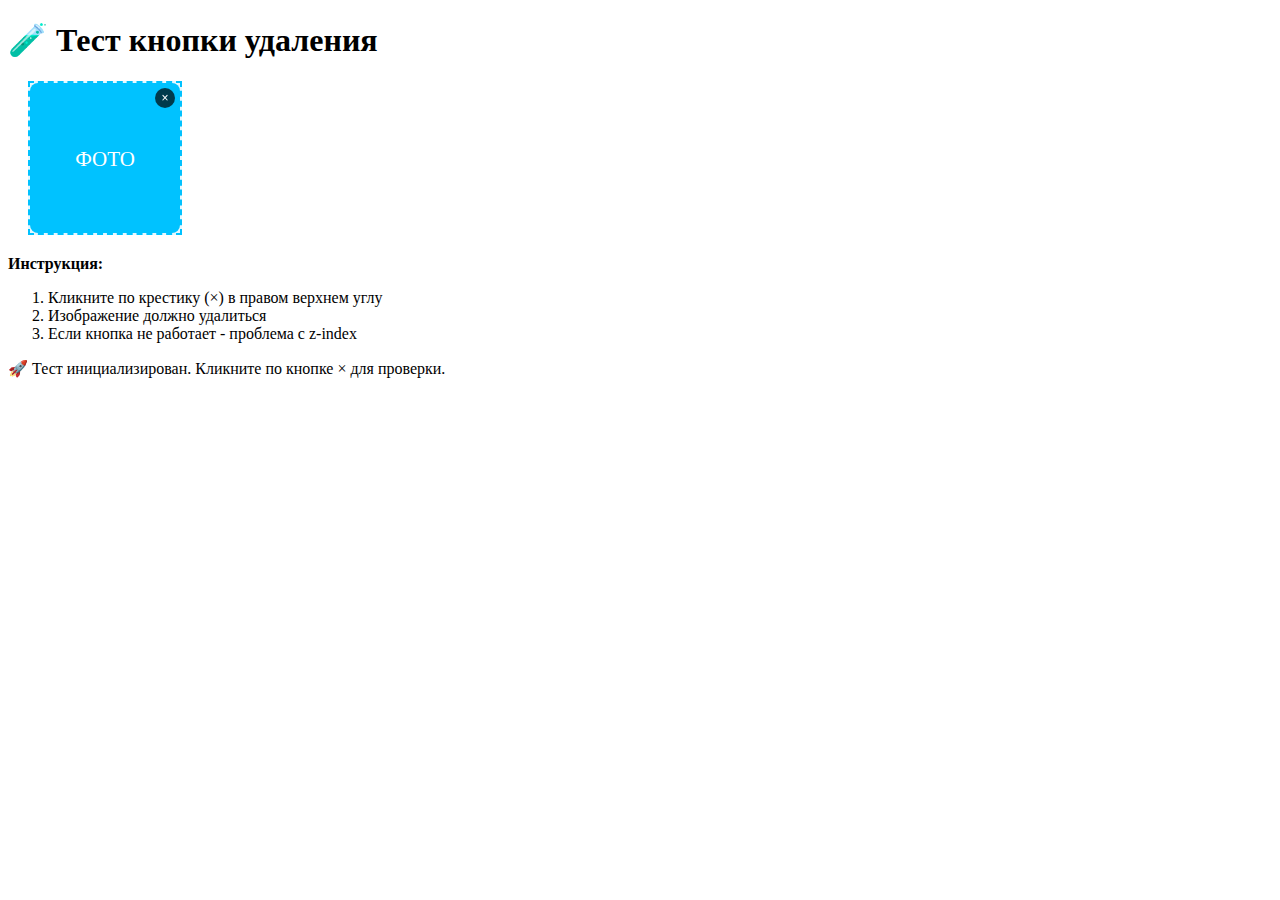
<file: test_delete_button.html>
<!DOCTYPE html>
<html lang="ru">
<head>
    <meta charset="UTF-8">
    <meta name="viewport" content="width=device-width, initial-scale=1.0">
    <title>Тест кнопки удаления</title>
    <style>
        .image-slot {
            position: relative;
            width: 150px;
            height: 150px;
            border: 2px dashed #ccc;
            display: flex;
            align-items: center;
            justify-content: center;
            margin: 20px;
            background: #f9f9f9;
        }
        
        .image-slot.filled {
            border-color: #00C2FF;
            background: #e6f7ff;
        }
        
        .delete-image {
            position: absolute;
            top: 5px;
            right: 5px;
            width: 20px;
            height: 20px;
            background-color: rgba(0, 0, 0, 0.7);
            color: white;
            border: none;
            border-radius: 50%;
            display: flex;
            align-items: center;
            justify-content: center;
            cursor: pointer;
            font-size: 12px;
            z-index: 15;
            transition: background-color 0.3s ease, transform 0.15s ease;
        }
        
        .delete-image:hover {
            background-color: rgba(255, 0, 0, 0.8);
            transform: scale(1.1);
        }
        
        .slot-label {
            position: absolute;
            top: 0;
            left: 0;
            right: 0;
            bottom: 0;
            cursor: pointer;
            z-index: 10;
            background-color: transparent;
        }
        
        .preview-image {
            width: 100%;
            height: 100%;
            object-fit: cover;
            border-radius: 8px;
        }
    </style>
</head>
<body>
    <h1>🧪 Тест кнопки удаления</h1>
    
    <div class="image-slot filled" data-slot="0">
        <img class="preview-image" src="data:image/svg+xml,%3Csvg xmlns='http://www.w3.org/2000/svg' width='100' height='100'%3E%3Crect width='100' height='100' fill='%2300C2FF'/%3E%3Ctext x='50' y='55' text-anchor='middle' fill='white' font-size='14'%3EФОТО%3C/text%3E%3C/svg%3E" alt="Тестовое изображение">
        <button class="delete-image" title="Удалить изображение">×</button>
        <label class="slot-label" for="test-input"></label>
        <input type="file" id="test-input" style="opacity: 0; position: absolute;">
    </div>
    
    <p><strong>Инструкция:</strong></p>
    <ol>
        <li>Кликните по крестику (×) в правом верхнем углу</li>
        <li>Изображение должно удалиться</li>
        <li>Если кнопка не работает - проблема с z-index</li>
    </ol>
    
    <div id="log"></div>
    
    <script>
        const slot = document.querySelector('.image-slot');
        const deleteBtn = document.querySelector('.delete-image');
        const label = document.querySelector('.slot-label');
        const log = document.getElementById('log');
        
        function addLog(message) {
            log.innerHTML += '<p>' + message + '</p>';
            console.log(message);
        }
        
        deleteBtn.addEventListener('click', function(e) {
            e.stopPropagation();
            addLog('✅ Кнопка удаления работает!');
            slot.innerHTML = '<span>Изображение удалено</span>';
            slot.classList.remove('filled');
        });
        
        label.addEventListener('click', function(e) {
            if (e.target.classList.contains('delete-image')) {
                addLog('🎯 Клик перехвачен кнопкой удаления');
                return;
            }
            
            if (slot.classList.contains('filled')) {
                e.preventDefault();
                addLog('⚠️ Слот заполнен - загрузка заблокирована');
            } else {
                addLog('📁 Открытие диалога выбора файла');
            }
        });
        
        addLog('🚀 Тест инициализирован. Кликните по кнопке × для проверки.');
    </script>
</body>
</html>
</file>
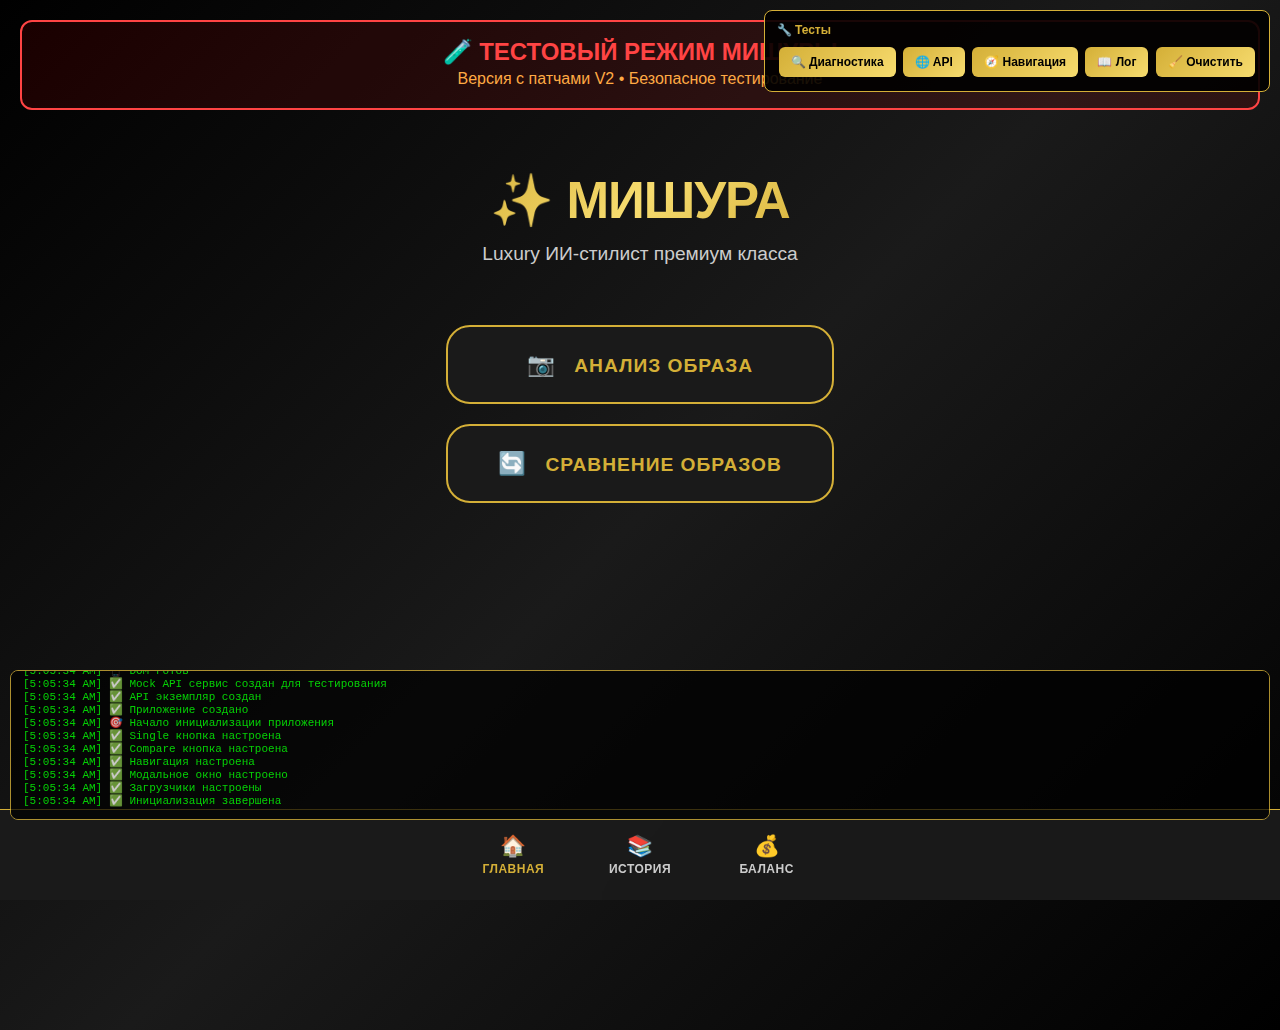
<file: Testing/standalone-tests/test.html>
<!DOCTYPE html>
<html lang="ru">
<head>
    <meta charset="UTF-8">
    <meta name="viewport" content="width=device-width, initial-scale=1.0">
    <title>🧪 ТЕСТ МИШУРЫ - Патчи V2 (ИСПРАВЛЕНО)</title>
    
    <!-- БАЗОВЫЕ СТИЛИ -->
    <style>
        :root {
            --bg-primary: #000000;
            --bg-secondary: #1a1a1a;
            --bg-tertiary: #2a2a2a;
            --text-primary: #ffffff;
            --text-secondary: #cccccc;
            --accent-gold: #d4af37;
            --accent-gold-hover: #b8941f;
            --accent-gold-light: rgba(212, 175, 55, 0.1);
            --border-color: #333333;
        }

        * {
            margin: 0;
            padding: 0;
            box-sizing: border-box;
        }

        body {
            font-family: -apple-system, BlinkMacSystemFont, 'Segoe UI', Roboto, Arial, sans-serif;
            background: linear-gradient(135deg, #000000 0%, #1a1a1a 50%, #000000 100%);
            color: var(--text-primary);
            min-height: 100vh;
        }

        .test-header {
            background: rgba(255, 0, 0, 0.1);
            border: 2px solid #ff4444;
            border-radius: 12px;
            padding: 16px;
            margin: 20px;
            text-align: center;
        }

        .container {
            max-width: 420px;
            margin: 0 auto;
            padding: 20px 16px 100px 16px;
            position: relative;
            z-index: 1;
            min-height: 100vh;
        }

        .header {
            text-align: center;
            margin-bottom: 40px;
            padding: 20px 0;
        }

        .header h1 {
            font-size: 3.2rem;
            font-weight: 900;
            margin-bottom: 12px;
            background: linear-gradient(135deg, #d4af37 0%, #f7dc6f 50%, #d4af37 100%);
            -webkit-background-clip: text;
            -webkit-text-fill-color: transparent;
            background-clip: text;
            letter-spacing: -0.02em;
        }

        .header p {
            font-size: 1.2rem;
            color: var(--text-secondary);
            font-weight: 500;
        }

        .action-buttons {
            display: flex;
            flex-direction: column;
            gap: 20px;
            margin-bottom: 40px;
        }

        .action-btn {
            background: var(--bg-secondary);
            border: 2px solid var(--accent-gold);
            padding: 24px 28px;
            border-radius: 24px;
            font-size: 1.2rem;
            font-weight: 700;
            color: var(--accent-gold);
            cursor: pointer;
            transition: all 0.4s ease;
            text-transform: uppercase;
            letter-spacing: 1px;
            position: relative;
            overflow: hidden;
        }

        .action-btn:hover {
            transform: translateY(-4px);
            box-shadow: 0 8px 32px rgba(212, 175, 55, 0.2);
            border-color: #f7dc6f;
            color: #f7dc6f;
        }

        .action-btn .icon {
            display: inline-block;
            margin-right: 12px;
            font-size: 1.4rem;
        }

        .bottom-nav {
            position: fixed;
            bottom: 0;
            left: 0;
            right: 0;
            background: rgba(26, 26, 26, 0.95);
            backdrop-filter: blur(20px);
            border-top: 1px solid var(--accent-gold);
            padding: 12px 0;
            z-index: 1000;
        }

        .nav-container {
            max-width: 420px;
            margin: 0 auto;
            display: flex;
            justify-content: space-around;
            align-items: center;
            padding: 0 20px;
        }

        .nav-btn {
            background: transparent;
            border: none;
            color: var(--text-secondary);
            cursor: pointer;
            transition: all 0.4s ease;
            padding: 12px 8px;
            border-radius: 12px;
            min-width: 80px;
            display: flex;
            flex-direction: column;
            align-items: center;
            gap: 4px;
        }

        .nav-btn.active {
            color: var(--accent-gold);
        }

        .nav-btn:hover {
            color: var(--accent-gold);
            transform: translateY(-2px);
        }

        .nav-icon {
            font-size: 1.3rem;
        }

        .nav-text {
            font-size: 0.75rem;
            font-weight: 600;
            text-transform: uppercase;
            letter-spacing: 0.5px;
        }

        /* МОДАЛЬНЫЕ ОКНА */
        .modal-overlay {
            display: none;
            position: fixed;
            top: 0;
            left: 0;
            width: 100%;
            height: 100%;
            background: rgba(0, 0, 0, 0.9);
            backdrop-filter: blur(15px);
            z-index: 2000;
            overflow-y: auto;
        }

        .modal-overlay.active {
            display: flex;
            align-items: flex-start;
            justify-content: center;
            padding: 20px 0;
        }

        .modal-content {
            background: var(--bg-secondary);
            border: 2px solid var(--accent-gold);
            border-radius: 24px;
            padding: 32px 24px;
            max-width: 400px;
            width: 90%;
            margin: auto;
            color: var(--text-primary);
        }

        .modal-header {
            display: flex;
            justify-content: space-between;
            align-items: center;
            margin-bottom: 24px;
            padding-bottom: 16px;
            border-bottom: 1px solid rgba(212, 175, 55, 0.3);
        }

        .modal-title {
            font-size: 1.4rem;
            font-weight: 700;
            color: var(--accent-gold);
            text-transform: uppercase;
            letter-spacing: 1px;
        }

        .close-btn {
            background: none;
            border: 2px solid var(--accent-gold);
            color: var(--accent-gold);
            font-size: 1.4rem;
            cursor: pointer;
            padding: 8px 12px;
            border-radius: 8px;
            transition: all 0.4s ease;
            line-height: 1;
        }

        .close-btn:hover {
            background: var(--accent-gold);
            color: var(--bg-primary);
            transform: rotate(90deg);
        }

        .upload-mode {
            display: none;
        }

        .upload-mode.active {
            display: block;
        }

        .upload-area {
            border: 2px dashed rgba(212, 175, 55, 0.3);
            border-radius: 16px;
            padding: 32px 16px;
            text-align: center;
            cursor: pointer;
            transition: all 0.4s ease;
            background: rgba(212, 175, 55, 0.02);
            margin-bottom: 24px;
        }

        .upload-area:hover {
            border-color: var(--accent-gold);
            background: rgba(212, 175, 55, 0.05);
            transform: translateY(-2px);
        }

        .upload-text {
            color: var(--text-secondary);
            font-size: 1rem;
            font-weight: 500;
        }

        .compare-slots {
            display: grid;
            grid-template-columns: repeat(2, 1fr);
            gap: 12px;
            margin-bottom: 16px;
        }

        .compare-slot {
            aspect-ratio: 1;
            border: 2px dashed rgba(212, 175, 55, 0.3);
            border-radius: 16px;
            cursor: pointer;
            transition: all 0.4s ease;
            display: flex;
            align-items: center;
            justify-content: center;
            position: relative;
            background: rgba(212, 175, 55, 0.02);
        }

        .compare-slot:hover {
            border-color: var(--accent-gold);
            background: rgba(212, 175, 55, 0.05);
            transform: scale(1.02);
        }

        .slot-number {
            position: absolute;
            top: 8px;
            left: 8px;
            background: linear-gradient(135deg, #d4af37 0%, #f7dc6f 100%);
            color: var(--bg-primary);
            padding: 4px 8px;
            border-radius: 8px;
            font-size: 0.8rem;
            font-weight: 700;
            z-index: 2;
        }

        .add-icon {
            font-size: 2rem;
            color: var(--text-secondary);
            transition: all 0.4s ease;
        }

        .compare-slot:hover .add-icon {
            color: var(--accent-gold);
            transform: scale(1.1);
        }

        /* ТЕСТОВЫЕ ЭЛЕМЕНТЫ */
        .test-controls {
            position: fixed;
            top: 10px;
            right: 10px;
            background: rgba(0, 0, 0, 0.9);
            border: 1px solid var(--accent-gold);
            border-radius: 8px;
            padding: 12px;
            z-index: 10000;
            font-size: 12px;
        }

        .test-btn {
            background: linear-gradient(135deg, #d4af37 0%, #f7dc6f 100%);
            color: var(--bg-primary);
            border: none;
            border-radius: 6px;
            padding: 8px 12px;
            margin: 2px;
            cursor: pointer;
            font-size: 12px;
            font-weight: 600;
        }

        .test-log {
            position: fixed;
            bottom: 80px;
            left: 10px;
            right: 10px;
            background: rgba(0, 0, 0, 0.9);
            border: 1px solid var(--accent-gold);
            border-radius: 8px;
            padding: 12px;
            max-height: 150px; /* Уменьшили высоту */
            overflow-y: auto;
            font-family: monospace;
            font-size: 11px; /* Уменьшили размер шрифта */
            color: #00ff00;
            z-index: 9998; /* Понизили z-index */
            opacity: 0.8; /* Сделали полупрозрачным */
            transition: opacity 0.3s ease;
        }
        
        .test-log:hover {
            opacity: 1; /* При наведении становится полностью видимым */
        }

        .hidden-input {
            display: none;
        }
    </style>
</head>
<body>
    <!-- ТЕСТОВАЯ ШАПКА -->
    <div class="test-header">
        <h2 style="color: #ff4444; margin: 0;">🧪 ТЕСТОВЫЙ РЕЖИМ МИШУРЫ</h2>
        <p style="color: #ffaa44; margin: 4px 0;">Версия с патчами V2 • Безопасное тестирование</p>
    </div>

    <!-- ТЕСТОВЫЕ КОНТРОЛЫ -->
    <div class="test-controls">
        <div style="color: var(--accent-gold); font-weight: 600; margin-bottom: 8px;">🔧 Тесты</div>
        <button class="test-btn" onclick="runDiagnostics()">🔍 Диагностика</button>
        <button class="test-btn" onclick="testAPI()">🌐 API</button>
        <button class="test-btn" onclick="testNavigation()">🧭 Навигация</button>
        <button class="test-btn" onclick="toggleTestLog()">📖 Лог</button>
        <button class="test-btn" onclick="clearTestLog()">🧹 Очистить</button>
    </div>

    <!-- ОСНОВНОЙ КОНТЕНТ -->
    <div class="container">
        <header class="header">
            <h1>✨ МИШУРА</h1>
            <p>Luxury ИИ-стилист премиум класса</p>
        </header>

        <div class="action-buttons">
            <button id="single-mode-btn" class="action-btn">
                <span class="icon">📷</span>
                Анализ образа
            </button>
            <button id="compare-mode-btn" class="action-btn">
                <span class="icon">🔄</span>
                Сравнение образов
            </button>
        </div>
    </div>

    <!-- НАВИГАЦИЯ -->
    <nav class="bottom-nav">
        <div class="nav-container">
            <button id="nav-home" class="nav-btn active">
                <span class="nav-icon">🏠</span>
                <span class="nav-text">Главная</span>
            </button>
            <button id="nav-history" class="nav-btn">
                <span class="nav-icon">📚</span>
                <span class="nav-text">История</span>
            </button>
            <button id="nav-balance" class="nav-btn">
                <span class="nav-icon">💰</span>
                <span class="nav-text">Баланс</span>
            </button>
        </div>
    </nav>

    <!-- МОДАЛЬНОЕ ОКНО -->
    <div id="consultation-overlay" class="modal-overlay">
        <div class="modal-content">
            <div class="modal-header">
                <h2 id="modal-title" class="modal-title">Консультация стилиста</h2>
                <button id="consultation-cancel" class="close-btn">&times;</button>
            </div>

            <!-- Single режим -->
            <div id="single-mode" class="upload-mode">
                <div id="single-preview" class="upload-area">
                    <div class="upload-text">Нажмите для выбора фото</div>
                </div>
            </div>

            <!-- Compare режим -->
            <div id="compare-mode" class="upload-mode">
                <h3 style="color: var(--accent-gold); text-align: center; margin-bottom: 16px;">
                    Загрузите 2-4 фото для сравнения
                </h3>
                <div class="compare-slots">
                    <div class="compare-slot" data-slot="0">
                        <span class="slot-number">1</span>
                        <span class="add-icon">+</span>
                    </div>
                    <div class="compare-slot" data-slot="1">
                        <span class="slot-number">2</span>
                        <span class="add-icon">+</span>
                    </div>
                    <div class="compare-slot" data-slot="2">
                        <span class="slot-number">3</span>
                        <span class="add-icon">+</span>
                    </div>
                    <div class="compare-slot" data-slot="3">
                        <span class="slot-number">4</span>
                        <span class="add-icon">+</span>
                    </div>
                </div>
            </div>

            <!-- Простая форма для тестирования -->
            <div id="consultation-form" style="display: none;">
                <div style="margin-bottom: 16px;">
                    <label style="color: var(--accent-gold); display: block; margin-bottom: 8px;">
                        Повод:
                    </label>
                    <input type="text" id="occasion" value="тест" style="
                        width: 100%;
                        padding: 12px;
                        background: var(--bg-tertiary);
                        border: 1px solid var(--accent-gold);
                        border-radius: 8px;
                        color: var(--text-primary);
                    ">
                </div>
                <div style="display: flex; gap: 12px; margin-top: 24px;">
                    <button id="form-cancel" class="close-btn">Отмена</button>
                    <button id="form-submit" style="
                        background: var(--accent-gold);
                        color: var(--bg-primary);
                        border: none;
                        padding: 12px 20px;
                        border-radius: 8px;
                        cursor: pointer;
                        font-weight: 600;
                        flex: 1;
                        position: relative;
                        z-index: 10001; /* Высокий z-index для кнопки */
                    ">Получить совет</button>
                </div>
            </div>

            <!-- Загрузка -->
            <div id="loading" style="display: none; text-align: center; padding: 32px;">
                <div style="
                    width: 40px;
                    height: 40px;
                    border: 3px solid rgba(212, 175, 55, 0.3);
                    border-top: 3px solid var(--accent-gold);
                    border-radius: 50%;
                    animation: spin 1s linear infinite;
                    margin: 0 auto 16px;
                "></div>
                <p style="color: var(--accent-gold);">Анализируем ваш образ...</p>
            </div>

            <!-- Результат -->
            <div id="result" style="display: none;">
                <h3 style="color: var(--accent-gold); text-align: center; margin-bottom: 16px;">
                    💎 Совет стилиста
                </h3>
                <div id="result-content" style="
                    background: rgba(212, 175, 55, 0.05);
                    border: 1px solid rgba(212, 175, 55, 0.3);
                    border-radius: 12px;
                    padding: 20px;
                    line-height: 1.6;
                    margin-bottom: 20px;
                "></div>
                
                <!-- Кнопки для навигации после результата -->
                <div style="display: flex; gap: 12px; justify-content: center;">
                    <button id="result-back" style="
                        background: var(--bg-tertiary);
                        color: var(--text-primary);
                        border: 1px solid var(--accent-gold);
                        padding: 12px 20px;
                        border-radius: 8px;
                        cursor: pointer;
                        font-weight: 600;
                        transition: all 0.3s ease;
                    ">← Назад к выбору</button>
                    <button id="result-new" style="
                        background: var(--accent-gold);
                        color: var(--bg-primary);
                        border: none;
                        padding: 12px 20px;
                        border-radius: 8px;
                        cursor: pointer;
                        font-weight: 600;
                        transition: all 0.3s ease;
                    ">🆕 Новый анализ</button>
                </div>
            </div>
        </div>
    </div>

    <!-- СКРЫТЫЕ ИНПУТЫ -->
    <input type="file" id="single-file-input" class="hidden-input" accept="image/*">
    <input type="file" id="compare-file-input-0" class="hidden-input" accept="image/*">
    <input type="file" id="compare-file-input-1" class="hidden-input" accept="image/*">
    <input type="file" id="compare-file-input-2" class="hidden-input" accept="image/*">
    <input type="file" id="compare-file-input-3" class="hidden-input" accept="image/*">

    <!-- ТЕСТОВЫЙ ЛОГ -->
    <div class="test-log" id="test-log">
        🧪 Тестовый лог загружен...<br>
    </div>

    <!-- АНИМАЦИЯ СПИННЕРА -->
    <style>
        @keyframes spin {
            0% { transform: rotate(0deg); }
            100% { transform: rotate(360deg); }
        }
    </style>

    <!-- MOCK API -->
    <script>
        // Mock API Service для безопасного тестирования
        class MockMishuraAPIService {
            constructor() {
                this.baseURL = '/api/v1';
                this.timeout = 90000;
                this.testLog('✅ Mock API сервис создан для тестирования');
            }

            async analyzeSingle(imageFile, occasion, preferences) {
                this.testLog('📤 Mock analyzeSingle вызван');
                
                // Симуляция задержки
                await new Promise(resolve => setTimeout(resolve, 2000));
                
                return {
                    status: 'success',
                    advice: `
# 🎨 Тестовый анализ образа от МИШУРЫ

**Повод**: ${occasion}

## Общая оценка
Ваш образ для ${occasion} выглядит отлично! Это тестовый ответ от Mock API с патчами V2.

## 🌈 Цветовая гамма
Выбранная цветовая палитра отлично подходит к случаю.

## 💡 Рекомендации
- Тестовая рекомендация 1: Добавьте яркий аксессуар
- Тестовая рекомендация 2: Рассмотрите другую обувь
- Тестовая рекомендация 3: Дополните образ подходящей сумочкой

## ⭐ Итоговая оценка: 9/10

💡 **Совет от МИШУРЫ**: Для еще более точного анализа попробуйте загрузить изображение лучшего качества (ТЕСТОВЫЙ РЕЖИМ)
                    `.trim(),
                    metadata: {
                        timestamp: new Date().toISOString(),
                        testMode: true,
                        apiVersion: 'v2-patched'
                    }
                };
            }

            async analyzeCompare(imageFiles, occasion, preferences) {
                this.testLog(`📤 Mock analyzeCompare вызван (${imageFiles.length} изображений)`);
                
                await new Promise(resolve => setTimeout(resolve, 3000));
                
                return {
                    status: 'success',
                    advice: `
# 🏆 Тестовое сравнение образов от МИШУРЫ

**Повод**: ${occasion}

## Результат сравнения
**Лучший образ для ${occasion}**: Образ №1 выигрывает благодаря лучшему сочетанию цветов.

## 📊 Детальное сравнение

### 🥇 Образ №1 - Оценка: 9/10
- **Плюсы**: Отличное сочетание цветов, идеальная посадка
- **Минусы**: Практически идеален
- **Совет**: Добавьте яркий аксессуар

### 🥈 Образ №2 - Оценка: 7.5/10
- **Плюсы**: Хорошие пропорции, классический стиль
- **Минусы**: Цветовая гамма могла бы быть ярче
- **Совет**: Замените верх на более яркий

## 💡 Общие рекомендации
Все образы имеют свои достоинства. Выбирайте исходя из настроения!

💡 **Совет от МИШУРЫ**: Отличные фото для сравнения! (ТЕСТОВЫЙ РЕЖИМ)
                    `.trim(),
                    metadata: {
                        timestamp: new Date().toISOString(),
                        testMode: true,
                        apiVersion: 'v2-patched'
                    }
                };
            }

            testLog(message) {
                const timestamp = new Date().toLocaleTimeString();
                const logElement = document.getElementById('test-log');
                if (logElement) {
                    logElement.innerHTML += `[${timestamp}] ${message}<br>`;
                    logElement.scrollTop = logElement.scrollHeight;
                }
                console.log(`[TEST] ${message}`);
            }
        }

        // Создаем глобальный экземпляр Mock API
        window.MishuraAPIService = MockMishuraAPIService;
        window.mockAPI = new MockMishuraAPIService();

        // Тестовые функции
        function testLog(message) {
            const timestamp = new Date().toLocaleTimeString();
            const logElement = document.getElementById('test-log');
            if (logElement) {
                logElement.innerHTML += `[${timestamp}] ${message}<br>`;
                logElement.scrollTop = logElement.scrollHeight;
            }
            console.log(`[TEST] ${message}`);
        }

        function runDiagnostics() {
            if (window.mishuraApp && window.mishuraApp.diagnostics) {
                window.mishuraApp.diagnostics();
                testLog('🔍 Диагностика выполнена (см. консоль)');
            } else {
                testLog('❌ Приложение не найдено');
            }
        }

        function testAPI() {
            testLog('🌐 Тестирование API...');
            if (window.mishuraApp && window.mishuraApp.api) {
                testLog('✅ API подключен');
                
                // Тест с mock файлом
                const mockFile = new File(['test'], 'test.jpg', { type: 'image/jpeg' });
                window.mishuraApp.api.analyzeSingle(mockFile, 'тест', 'тестовые предпочтения')
                    .then(result => {
                        testLog('✅ API тест успешен');
                    })
                    .catch(error => {
                        testLog(`❌ API тест провален: ${error.message}`);
                    });
            } else {
                testLog('❌ API не найден');
            }
        }

        function testNavigation() {
            testLog('🧭 Тестирование навигации...');
            if (window.mishuraApp) {
                const sections = ['home', 'history', 'balance'];
                sections.forEach(section => {
                    try {
                        window.mishuraApp.navigateToSection(section);
                        testLog(`✅ Переход в ${section} успешен`);
                    } catch (error) {
                        testLog(`❌ Ошибка перехода в ${section}: ${error.message}`);
                    }
                });
            } else {
                testLog('❌ Приложение не найдено');
            }
        }

        function clearTestLog() {
            const logElement = document.getElementById('test-log');
            if (logElement) {
                logElement.innerHTML = '🧹 Лог очищен...<br>';
            }
        }

        // Функция для сворачивания/разворачивания лога
        function toggleTestLog() {
            const logElement = document.getElementById('test-log');
            if (logElement) {
                if (logElement.style.maxHeight === '30px') {
                    logElement.style.maxHeight = '150px';
                    testLog('📖 Лог развернут');
                } else {
                    logElement.style.maxHeight = '30px';
                    testLog('📕 Лог свернут');
                }
            }
        }
    </script>

    <!-- ОСНОВНОЕ ПРИЛОЖЕНИЕ -->
    <script>
        // Упрощенная версия MishuraApp для тестирования
        class MishuraApp {
            constructor() {
                console.log('🚀 Инициализация MishuraApp для тестирования...');
                
                this.currentMode = null;
                this.currentSection = 'home';
                this.compareImages = [null, null, null, null];
                this.singleImage = null;
                this.isLoading = false;
                this.initializationComplete = false;
                
                // Инициализация API
                this.api = null;
                this.initializeAPI();
                
                // Запуск инициализации
                setTimeout(() => this.init(), 100);
            }

            initializeAPI() {
                try {
                    if (window.MishuraAPIService) {
                        this.api = new window.MishuraAPIService();
                        console.log('✅ API экземпляр создан:', this.api);
                        testLog('✅ API экземпляр создан');
                    } else {
                        console.warn('⚠️ API не найден');
                        testLog('⚠️ API не найден');
                    }
                } catch (error) {
                    console.error('❌ Ошибка инициализации API:', error);
                    testLog(`❌ Ошибка API: ${error.message}`);
                }
            }

            init() {
                try {
                    console.log('🎯 Начало инициализации...');
                    testLog('🎯 Начало инициализации приложения');
                    
                    this.setupModeButtons();
                    this.setupNavigation();
                    this.setupModal();
                    this.setupUploaders();
                    
                    this.initializationComplete = true;
                    console.log('✅ Инициализация завершена');
                    testLog('✅ Инициализация завершена');
                } catch (error) {
                    console.error('❌ Ошибка инициализации:', error);
                    testLog(`❌ Ошибка инициализации: ${error.message}`);
                }
            }

            setupModeButtons() {
                const singleBtn = document.getElementById('single-mode-btn');
                const compareBtn = document.getElementById('compare-mode-btn');
                
                if (singleBtn) {
                    singleBtn.addEventListener('click', () => {
                        console.log('🔥 Single Mode clicked');
                        testLog('🔥 Single Mode кнопка нажата');
                        this.openSingleModal();
                    });
                    testLog('✅ Single кнопка настроена');
                }
                
                if (compareBtn) {
                    compareBtn.addEventListener('click', () => {
                        console.log('🔄 Compare Mode clicked');
                        testLog('🔄 Compare Mode кнопка нажата');
                        this.openCompareModal();
                    });
                    testLog('✅ Compare кнопка настроена');
                }
            }

            setupNavigation() {
                const navButtons = document.querySelectorAll('.nav-btn');
                navButtons.forEach(btn => {
                    btn.addEventListener('click', () => {
                        const section = btn.id.replace('nav-', '');
                        console.log(`🧭 Навигация в ${section}`);
                        testLog(`🧭 Переход в раздел: ${section}`);
                        this.navigateToSection(section);
                    });
                });
                testLog('✅ Навигация настроена');
            }

            setupModal() {
                const closeBtn = document.getElementById('consultation-cancel');
                const cancelBtn = document.getElementById('form-cancel');
                const submitBtn = document.getElementById('form-submit');
                const resultBackBtn = document.getElementById('result-back');
                const resultNewBtn = document.getElementById('result-new');
                
                if (closeBtn) {
                    closeBtn.addEventListener('click', () => {
                        testLog('❌ Модальное окно закрыто');
                        this.closeModal();
                    });
                }
                
                if (cancelBtn) {
                    cancelBtn.addEventListener('click', () => {
                        testLog('❌ Форма отменена');
                        this.closeModal();
                    });
                }
                
                if (submitBtn) {
                    submitBtn.addEventListener('click', () => {
                        testLog('📤 Форма отправлена');
                        this.submitForm();
                    });
                }
                
                if (resultBackBtn) {
                    resultBackBtn.addEventListener('click', () => {
                        testLog('⬅️ Возврат к выбору изображений');
                        this.backToSelection();
                    });
                }
                
                if (resultNewBtn) {
                    resultNewBtn.addEventListener('click', () => {
                        testLog('🆕 Начало нового анализа');
                        this.startNewAnalysis();
                    });
                }
                
                testLog('✅ Модальное окно настроено');
            }

            setupUploaders() {
                // Single upload
                const singlePreview = document.getElementById('single-preview');
                const singleInput = document.getElementById('single-file-input');
                
                if (singlePreview && singleInput) {
                    singlePreview.addEventListener('click', () => {
                        testLog('📁 Выбор файла для Single режима');
                        singleInput.click();
                    });
                    
                    singleInput.addEventListener('change', (e) => {
                        const file = e.target.files[0];
                        if (file) {
                            testLog(`📷 Файл загружен: ${file.name}`);
                            this.singleImage = file;
                            this.updateSinglePreview(file);
                            this.showForm();
                        }
                    });
                }
                
                // Compare uploads
                for (let i = 0; i < 4; i++) {
                    const slot = document.querySelector(`[data-slot="${i}"]`);
                    const input = document.getElementById(`compare-file-input-${i}`);
                    
                    if (slot && input) {
                        slot.addEventListener('click', () => {
                            testLog(`📁 Выбор файла для слота ${i + 1}`);
                            input.click();
                        });
                        
                        input.addEventListener('change', (e) => {
                            const file = e.target.files[0];
                            if (file) {
                                testLog(`📷 Файл загружен в слот ${i + 1}: ${file.name}`);
                                this.compareImages[i] = file;
                                this.updateComparePreview(i, file);
                                this.checkCompareReady();
                            }
                        });
                    }
                }
                
                testLog('✅ Загрузчики настроены');
            }

            openSingleModal() {
                this.currentMode = 'single';
                const overlay = document.getElementById('consultation-overlay');
                const singleMode = document.getElementById('single-mode');
                const compareMode = document.getElementById('compare-mode');
                const title = document.getElementById('modal-title');
                
                if (overlay) overlay.classList.add('active');
                if (singleMode) singleMode.classList.add('active');
                if (compareMode) compareMode.classList.remove('active');
                if (title) title.textContent = 'Анализ образа';
                
                this.hideForm();
                this.hideLoading();
                this.hideResult();
                
                testLog('🔥 Модальное окно Single режима открыто');
            }

            openCompareModal() {
                this.currentMode = 'compare';
                const overlay = document.getElementById('consultation-overlay');
                const singleMode = document.getElementById('single-mode');
                const compareMode = document.getElementById('compare-mode');
                const title = document.getElementById('modal-title');
                
                if (overlay) overlay.classList.add('active');
                if (singleMode) singleMode.classList.remove('active');
                if (compareMode) compareMode.classList.add('active');
                if (title) title.textContent = 'Сравнение образов';
                
                this.hideForm();
                this.hideLoading();
                this.hideResult();
                
                testLog('🔄 Модальное окно Compare режима открыто');
            }

            closeModal() {
                const overlay = document.getElementById('consultation-overlay');
                if (overlay) overlay.classList.remove('active');
                
                this.clearForm();
                this.clearImages();
            }

            navigateToSection(section) {
                this.currentSection = section;
                
                // Обновляем активную кнопку
                document.querySelectorAll('.nav-btn').forEach(btn => {
                    btn.classList.remove('active');
                });
                const targetBtn = document.getElementById(`nav-${section}`);
                if (targetBtn) {
                    targetBtn.classList.add('active');
                }
                
                testLog(`✅ Переход в раздел ${section} выполнен`);
            }

            showForm() {
                const form = document.getElementById('consultation-form');
                if (form) {
                    form.style.display = 'block';
                    testLog('📝 Форма показана');
                }
            }

            hideForm() {
                const form = document.getElementById('consultation-form');
                if (form) form.style.display = 'none';
            }

            showLoading() {
                const loading = document.getElementById('loading');
                if (loading) {
                    loading.style.display = 'block';
                    testLog('⏳ Показан индикатор загрузки');
                }
                this.hideForm();
                this.hideResult();
            }

            hideLoading() {
                const loading = document.getElementById('loading');
                if (loading) loading.style.display = 'none';
            }

            showResult(result) {
                const resultDiv = document.getElementById('result');
                const content = document.getElementById('result-content');
                
                if (resultDiv && content) {
                    content.innerHTML = this.formatAdvice(result.advice);
                    resultDiv.style.display = 'block';
                    testLog('📊 Результат показан');
                }
                
                this.hideForm();
                this.hideLoading();
            }

            hideResult() {
                const result = document.getElementById('result');
                if (result) result.style.display = 'none';
            }

            formatAdvice(advice) {
                if (!advice) return '';
                
                // Простое форматирование Markdown
                let formatted = advice;
                formatted = formatted.replace(/^# (.*$)/gm, '<h2 style="color: var(--accent-gold); margin: 16px 0 8px;">$1</h2>');
                formatted = formatted.replace(/^## (.*$)/gm, '<h3 style="color: var(--accent-gold); margin: 12px 0 6px;">$1</h3>');
                formatted = formatted.replace(/\*\*(.*?)\*\*/g, '<strong style="color: var(--accent-gold);">$1</strong>');
                formatted = formatted.replace(/^- (.*$)/gm, '<li>$1</li>');
                formatted = formatted.replace(/(<li>.*<\/li>)/gs, '<ul style="margin: 8px 0; padding-left: 20px;">$1</ul>');
                
                return formatted;
            }

            updateSinglePreview(file) {
                const preview = document.getElementById('single-preview');
                if (preview && file) {
                    const reader = new FileReader();
                    reader.onload = (e) => {
                        preview.innerHTML = `
                            <img src="${e.target.result}" style="
                                width: 120px; 
                                height: 120px; 
                                object-fit: cover; 
                                border-radius: 12px;
                                margin: 0 auto;
                                display: block;
                                border: 2px solid var(--accent-gold);
                            ">
                            <div style="color: var(--accent-gold); margin-top: 8px; font-size: 0.9rem;">
                                ${file.name}
                            </div>
                        `;
                        testLog('🖼️ Single превью обновлено');
                    };
                    reader.readAsDataURL(file);
                }
            }

            updateComparePreview(index, file) {
                const slot = document.querySelector(`[data-slot="${index}"]`);
                if (slot && file) {
                    const reader = new FileReader();
                    reader.onload = (e) => {
                        slot.innerHTML = `
                            <span class="slot-number">${index + 1}</span>
                            <img src="${e.target.result}" style="width: 100%; height: 100%; object-fit: cover; border-radius: 14px;">
                        `;
                    };
                    reader.readAsDataURL(file);
                }
            }

            checkCompareReady() {
                const loadedImages = this.compareImages.filter(img => img !== null).length;
                if (loadedImages >= 2) {
                    this.showForm();
                    testLog(`🔄 Compare готов: загружено ${loadedImages} изображений`);
                }
            }

            clearForm() {
                const occasion = document.getElementById('occasion');
                if (occasion) occasion.value = 'тест';
            }

            clearImages() {
                this.singleImage = null;
                this.compareImages = [null, null, null, null];
                
                // Очищаем превью
                const singlePreview = document.getElementById('single-preview');
                if (singlePreview) {
                    singlePreview.innerHTML = '<div class="upload-text">Нажмите для выбора фото</div>';
                    testLog('🧹 Single превью очищено');
                }
                
                // Очищаем слоты
                for (let i = 0; i < 4; i++) {
                    const slot = document.querySelector(`[data-slot="${i}"]`);
                    if (slot) {
                        slot.innerHTML = `
                            <span class="slot-number">${i + 1}</span>
                            <span class="add-icon">+</span>
                        `;
                    }
                }
                testLog('🧹 Все превью очищены');
            }

            async submitForm() {
                if (!this.api) {
                    testLog('❌ API не подключен');
                    return;
                }
                
                const occasion = document.getElementById('occasion')?.value || 'тест';
                
                this.showLoading();
                
                try {
                    let result;
                    
                    if (this.currentMode === 'single' && this.singleImage) {
                        testLog('📤 Отправка Single анализа...');
                        result = await this.api.analyzeSingle(this.singleImage, occasion, '');
                    } else if (this.currentMode === 'compare') {
                        const images = this.compareImages.filter(img => img !== null);
                        if (images.length >= 2) {
                            testLog(`📤 Отправка Compare анализа (${images.length} изображений)...`);
                            result = await this.api.analyzeCompare(images, occasion, '');
                        } else {
                            throw new Error('Нужно минимум 2 изображения');
                        }
                    } else {
                        throw new Error('Нет изображений для анализа');
                    }
                    
                    testLog('✅ Анализ получен успешно');
                    this.showResult(result);
                    
                } catch (error) {
                    testLog(`❌ Ошибка анализа: ${error.message}`);
                    this.hideLoading();
                    this.showForm();
                }
            }

            backToSelection() {
                this.hideResult();
                
                if (this.currentMode === 'single') {
                    const singleMode = document.getElementById('single-mode');
                    if (singleMode) singleMode.classList.add('active');
                } else if (this.currentMode === 'compare') {
                    const compareMode = document.getElementById('compare-mode');
                    if (compareMode) compareMode.classList.add('active');
                }
                
                // Показываем форму если есть изображения
                if ((this.currentMode === 'single' && this.singleImage) || 
                    (this.currentMode === 'compare' && this.compareImages.filter(img => img !== null).length >= 2)) {
                    this.showForm();
                }
            }

            startNewAnalysis() {
                this.closeModal();
                testLog('🔄 Модальное окно закрыто для нового анализа');
            }

            diagnostics() {
                console.log('🔍 ДИАГНОСТИКА MISHURA APP:');
                console.log('🔧 API статус:', this.api ? 'Подключен' : 'Не подключен');
                console.log('🖼️ Изображения:', {
                    single: !!this.singleImage,
                    compare: this.compareImages.filter(img => img !== null).length
                });
                console.log('📱 Текущий режим:', this.currentMode);
                console.log('🧭 Текущий раздел:', this.currentSection);
                console.log('✅ Инициализация:', this.initializationComplete);
            }
        }

        // Запуск приложения
        document.addEventListener('DOMContentLoaded', () => {
            console.log('📱 DOM готов, создаем тестовое приложение...');
            testLog('📱 DOM готов');
            
            try {
                window.mishuraApp = new MishuraApp();
                testLog('✅ Приложение создано');
                
                setTimeout(() => {
                    if (window.mishuraApp && window.mishuraApp.initializationComplete) {
                        testLog('🎊 МИШУРА готова к тестированию!');
                    } else {
                        testLog('⚠️ Проблемы с инициализацией');
                    }
                }, 2000);
                
            } catch (error) {
                console.error('💥 ОШИБКА:', error);
                testLog(`💥 ОШИБКА: ${error.message}`);
            }
        });
    </script>
</body>
</html>
</file>
